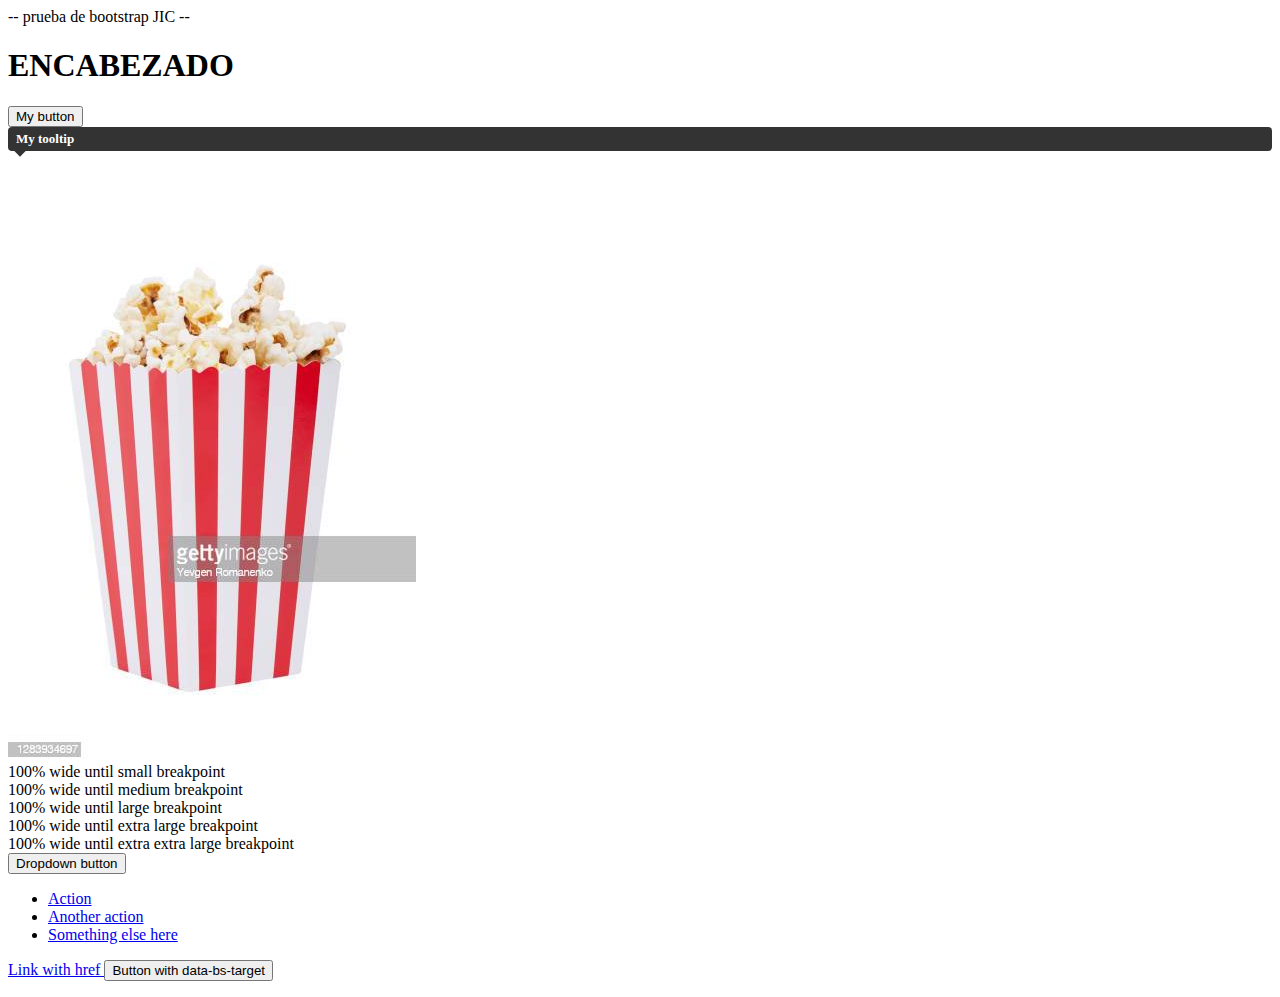
<file: inicio2_jic.html>
-- prueba de bootstrap JIC --
<!DOCTYPE html>
<html>
  <head>
    <title>Popper Tutorial</title>
  
      <link href="https://cdn.jsdelivr.net/npm/bootstrap@5.3.0-alpha1/dist/css/bootstrap.min.css" rel="stylesheet" integrity="sha384-GLhlTQ8iRABdZLl6O3oVMWSktQOp6b7In1Zl3/Jr59b6EGGoI1aFkw7cmDA6j6gD" crossorigin="anonymous">

      <link rel="stylesheet" href="js/ejemplopopper.js">

      <style>
        #tooltip {
          background: #333;
          color: white;
          font-weight: bold;
          padding: 4px 8px;
          font-size: 13px;
          border-radius: 4px;
            }
         #arrow,
        #arrow::before {
          position: absolute;
          width: 8px;
          height: 8px;
          background: inherit;
        }

        #arrow {
          visibility: hidden;
        }

        #arrow::before {
          visibility: visible;
          content: '';
          transform: rotate(45deg);
        }  

        #tooltip[data-popper-placement^='top'] > #arrow {
          bottom: -4px;
        }

        #tooltip[data-popper-placement^='bottom'] > #arrow {
          top: -4px;
        }

        #tooltip[data-popper-placement^='left'] > #arrow {
          right: -4px;
        }

        #tooltip[data-popper-placement^='right'] > #arrow {
          left: -4px;
        }
      </style>
  </head>

  <body>
    <h1>ENCABEZADO</h1>
    <button id="button" aria-describedby="tooltip">My button</button>
     <div id="tooltip" role="tooltip">
      My tooltip<div id="arrow" data-popper-arrow></div>
    </div>
    
    <img id="popcorn" src="img/popcorn-box.jpg" alt="">


    <div class="container-sm">100% wide until small breakpoint</div>
    <div class="container-md">100% wide until medium breakpoint</div>
    <div class="container-lg">100% wide until large breakpoint</div>
    <div class="container-xl">100% wide until extra large breakpoint</div>
    <div class="container-xxl">100% wide until extra extra large breakpoint</div>
 
     <div class="dropdown">
      <button class="btn btn-secondary dropdown-toggle" type="button" data-bs-toggle="dropdown" aria-expanded="false">
        Dropdown button
      </button>
      <ul class="dropdown-menu">
        <li><a class="dropdown-item" href="#">Action</a></li>
        <li><a class="dropdown-item" href="#">Another action</a></li>
        <li><a class="dropdown-item" href="#">Something else here</a></li>
      </ul>
    </div>
     
    <p>
      <a class="btn btn-primary" data-bs-toggle="collapse" href="#collapseExample" role="button" aria-expanded="false" aria-controls="collapseExample">
        Link with href
      </a>
      <button class="btn btn-primary" type="button" data-bs-toggle="collapse" data-bs-target="#collapseExample" aria-expanded="false" aria-controls="collapseExample">
        Button with data-bs-target
      </button>
    </p>

  
      
  

   
 
  
  </body>
</html>
</file>
